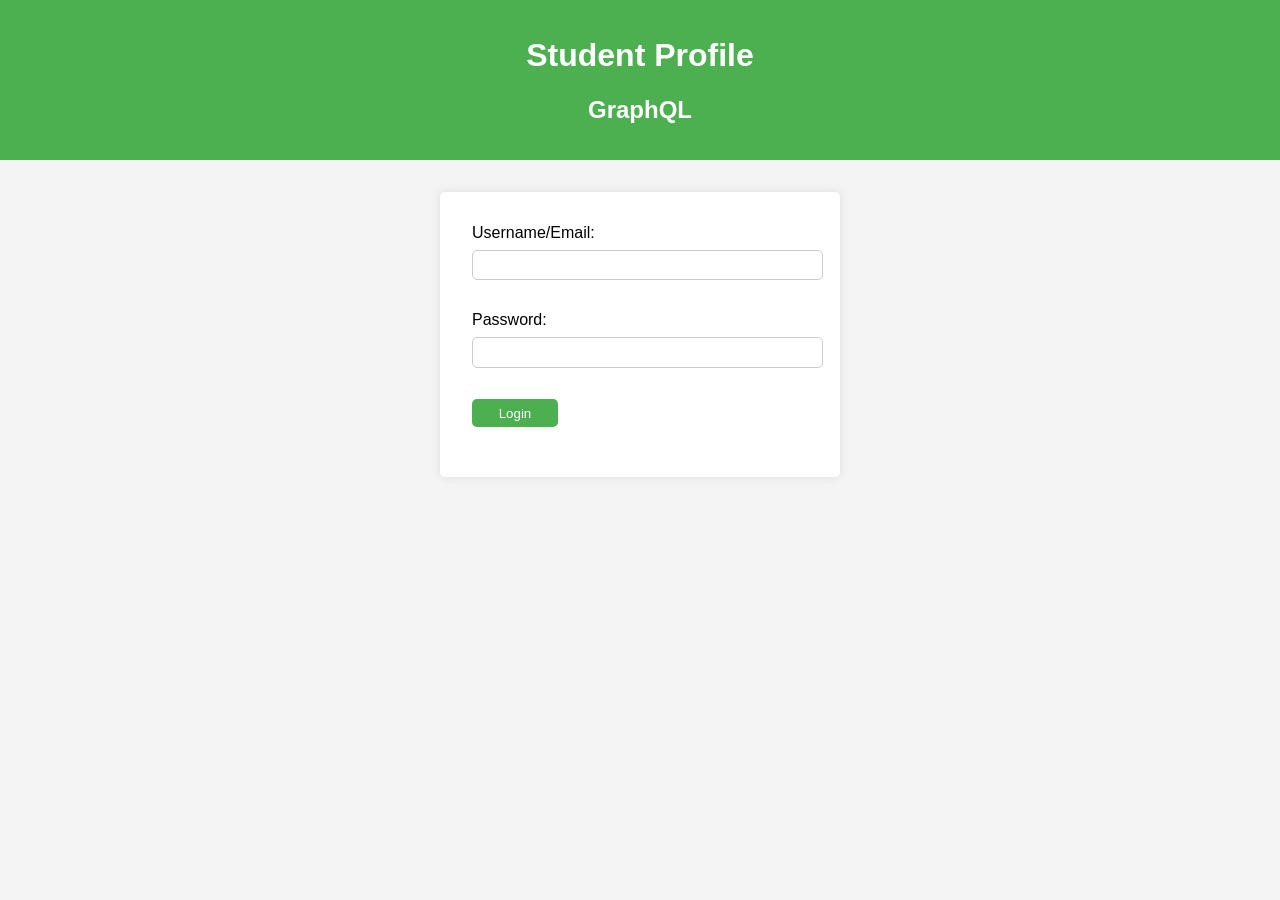
<file: index.html>
<!DOCTYPE html>
<html lang="en">
<head>
  <meta charset="UTF-8">
  <meta name="viewport" content="width=device-width, initial-scale=1.0">
  <title>Student Profile</title>
  <link rel="stylesheet" href="style.css">
</head>
<body>
  <header>
    <h1>Student Profile</h1>
    <h2>GraphQL</h2>
  </header>
  <main>
    <form id="loginForm">
      <label for="identifier">Username/Email:</label>
      <input type="text" id="identifier" aria-label="Username or Email" /><br><br>
      <label for="password">Password:</label>
      <input type="password" id="password" aria-label="Password" /><br><br>
      <button id="loginButton">Login</button><br><br>
    </form>
    <div id="profilePage" style="display: none;">
      <h2>Student Information</h2>
      <p id="userId"></p>
      <!--<p id="type"></p>-->
      <div class="statistics">
        <h2>Technical Skills</h2>
        <div id="firstBarChart">
      </div>

      <div class="technos">
        <h2>Technologies</h2>
        <div id="secondBarChart">
      
      </div>
        <button id="logoutButton">Logout</button>
      </div>
    </div>
  </main>
  <script src="https://d3js.org/d3.v6.min.js"></script>
  <script src="script.js"></script>
</body>
</html>
</file>
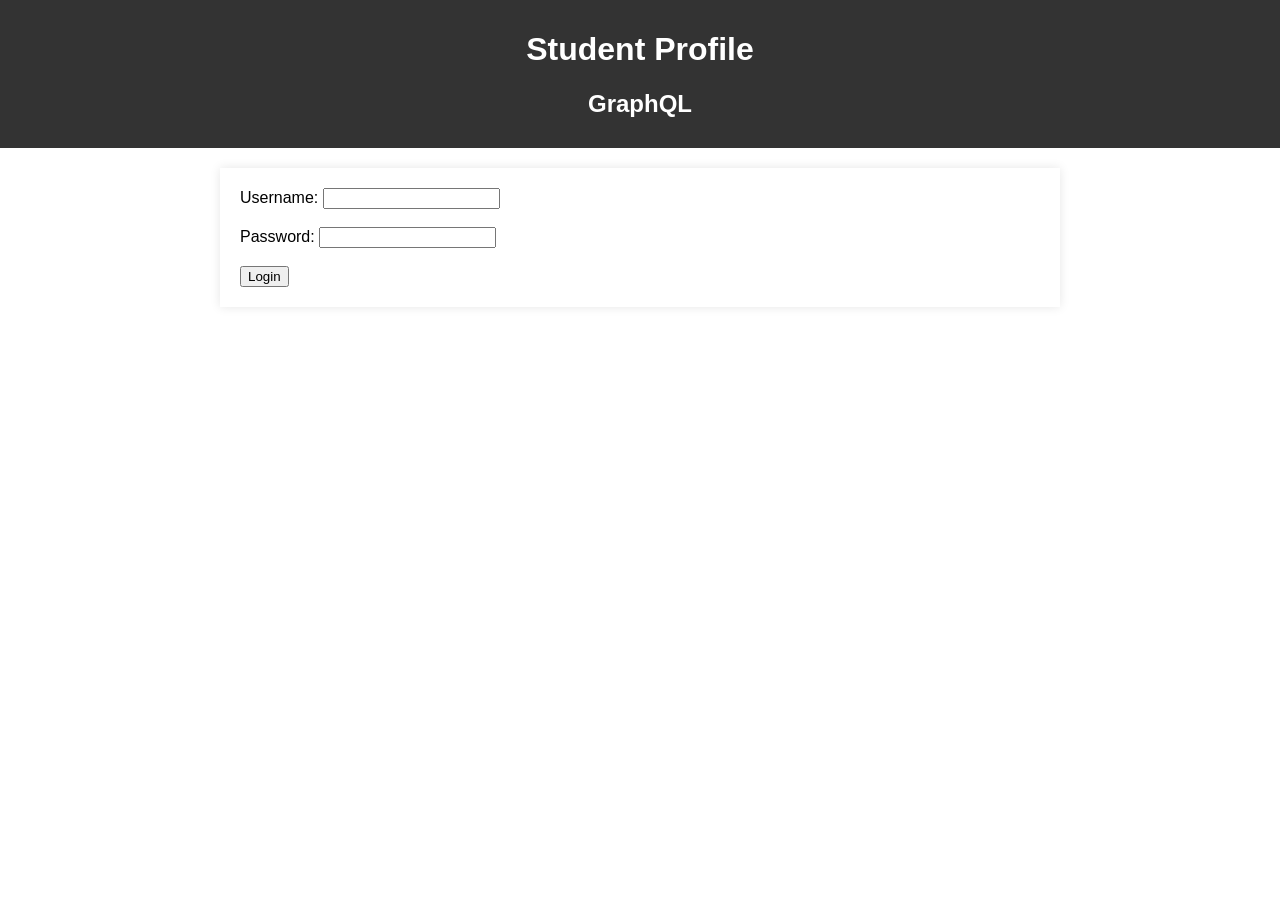
<file: test.html>
<!DOCTYPE html>
<html lang="en">

<head>
    <meta charset="UTF-8">
    <meta name="viewport" content="width=device-width, initial-scale=1.0">
    <title>Student Profile</title>
    <style>
        body {
            font-family: Arial, sans-serif;
            margin: 0;
            padding: 0;
        }

        header {
            background-color: #333;
            color: #fff;
            padding: 10px;
            text-align: center;
        }

        main {
            max-width: 800px;
            margin: 20px auto;
            padding: 20px;
            box-shadow: 0 0 10px rgba(0, 0, 0, 0.1);
        }

        .statistics {
            margin-top: 20px;
            text-align: center;
        }

        svg {
            max-width: 100%;
            height: auto;
            border: 1px solid #ddd;
        }
    </style>
</head>

<body>

    <header>
        <h1>Student Profile</h1>
        <h2>GraphQL</h2>
    </header>

    <main>
        <div id="loginPage">
            <label for="username">Username:</label>
            <input type="text" id="username" /><br><br>
            <label for="password">Password:</label>
            <input type="password" id="password" /><br><br>
            <button onclick="login()">Login</button>
        </div>

        <div id="profilePage" style="display: none;">
            <h2>Student Information</h2>
            <p id="userId"></p>
            <p id="grades"></p>
            <p id="skills"></p>

            <div class="statistics">
                <h2>Statistics</h2>
                <svg id="barChart"></svg>
            </div>
        </div>
    </main>

    <script src="https://d3js.org/d3.v5.min.js"></script>
    <script>
        // Replace this GraphQL endpoint with your actual endpoint
        const graphqlEndpoint = 'https://learn.01founders.co/api/graphql-engine/v1/graphql';
        const signinEndpoint = 'https://learn.01founders.co/api/auth/signin';

        async function login() {
            const username = document.getElementById('username').value;
            const password = document.getElementById('password').value;

            const authheader = "Basic " + btoa(`${username}:${password}`);

            const res = await fetch(signinEndpoint, {
                method: 'POST',
                headers: {
                    'Content-Type': 'application/json',
                    'Authorization': authheader
                }
            });

            if (!res.ok) {
                throw new Error('Authentication failed');
            }

            const token = await res.json();
            console.log(token)
            return token;

            // Send the GraphQL query to the server
            fetch(signinEndpoint, {
                method: 'POST',
                headers: {
                    'Content-Type': 'application/json',
                    'Authorization': authheader
                },
                //body: JSON.stringify({ query }),
            })
                .then(response => response.json())
                .then(data => {
                    // Display user information
                    const user = data.data.user;
                    document.getElementById('userId').textContent = `ID: ${user.id}`;
                    document.getElementById('grades').textContent = `Grades: ${user.grades}`;
                    document.getElementById('skills').textContent = `Skills: ${user.skills}`;

                    // Show the profile page
                    document.getElementById('loginPage').style.display = 'none';
                    document.getElementById('profilePage').style.display = 'block';

                    // Generate and display a sample bar chart
                    generateBarChart();
                })
                .catch(error => console.error('Error fetching data:', error));
        }

                //   Replace this query with your actual GraphQL query for user data
              const query = `
                query {
                  user(username: "${username}") {
                    id
                    grades
                    skills
                  }
                }
              `;

        function generateBarChart() {
            // Replace this with your actual data for the bar chart
            const data = [20, 40, 60, 80, 100];

            // SVG dimensions
            const width = 300;
            const height = 150;

            // Create an SVG element
            const svg = d3.select('#barChart')
                .attr('width', width)
                .attr('height', height);

            // Create bars
            svg.selectAll('rect')
                .data(data)
                .enter()
                .append('rect')
                .attr('x', (d, i) => i * (width / data.length))
                .attr('y', d => height - d)
                .attr('width', width / data.length - 1)
                .attr('height', d => d)
                .attr('fill', 'steelblue');
        }
    </script>

    <!-- Include D3.js library for SVG chart -->
    <script src="https://d3js.org/d3.v5.min.js"></script>

</body>

</html>
</file>
<file: style.css>
/* style.css */

body {
  font-family: Arial, sans-serif;
  margin: 0;
  padding: 0;
  background-color: #f4f4f4;
}

header {
  background-color: #4CAF50;
  color: white;
  padding: 1em 0;
  text-align: center;
}

main {
  padding: 1em;
  display: flex;
  flex-direction: column;
  align-items: center;
}

form {
  background-color: white;
  padding: 2em;
  border-radius: 5px;
  box-shadow: 0 0 10px rgba(0, 0, 0, 0.1);
  max-width: 400px; /* Set to half of the previous value */
  width: 100%;
  box-sizing: border-box;
  margin: 1em;
}

label {
  display: block;
  margin-bottom: 0.5em;
}

input {
  width: 100%;
  padding: 0.5em;
  margin-bottom: 1em;
  border: 1px solid #ccc;
  border-radius: 5px;
}

button {
  background-color: #4CAF50;
  color: white;
  padding: 0.5em 2em;
  border: none;
  border-radius: 5px;
  cursor: pointer;
}

button:hover {
  background-color: #45a049;
}

#profilePage {
  display: block;
  overflow: auto;
  background-color: white;
  padding: 2em;
  border-radius: 5px;
  box-shadow: 0 0 10px rgba(0, 0, 0, 0.1);
  /* max-width: 600px;
  width: 100%;
  height: 100%; */
  box-sizing: border-box;
  margin: 1em;
}

.statistics {
  margin-top: 2em;
}

svg {
  width: 100%;
  height: 100%;
}
</file>
